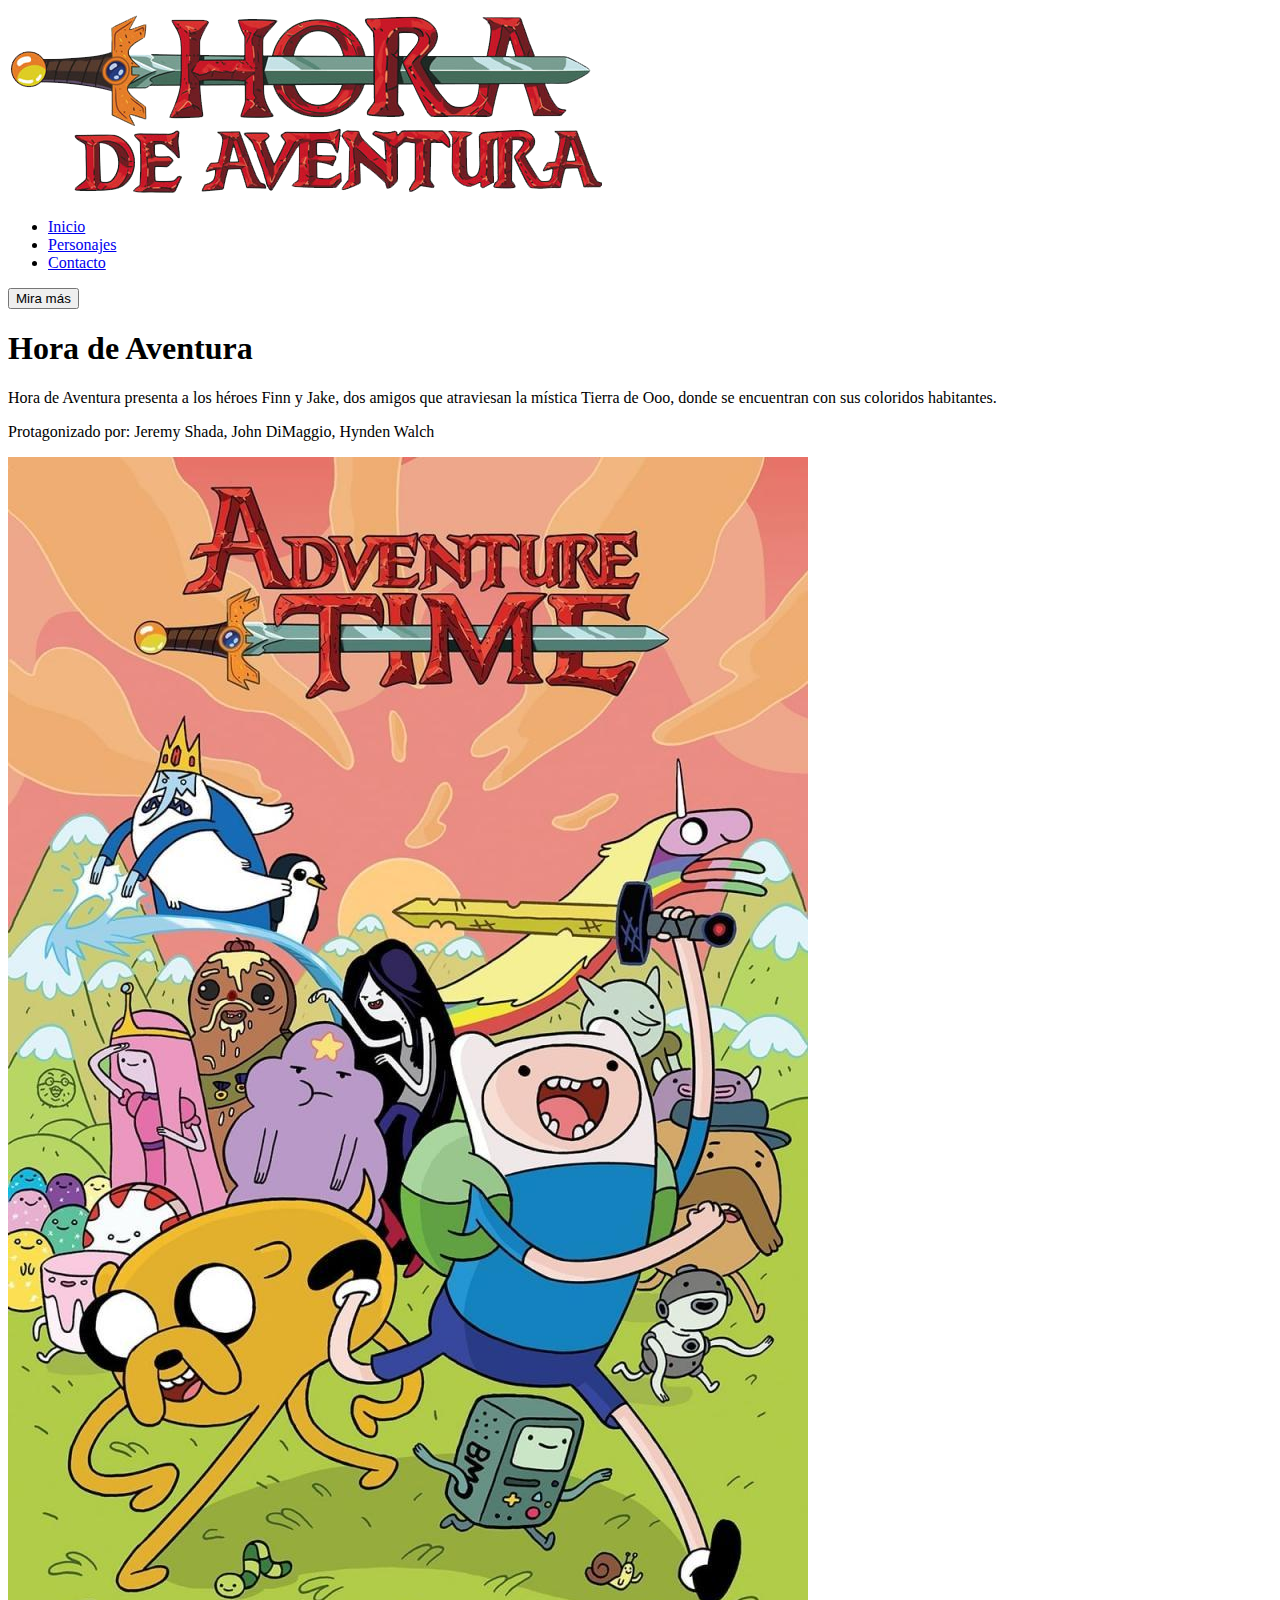
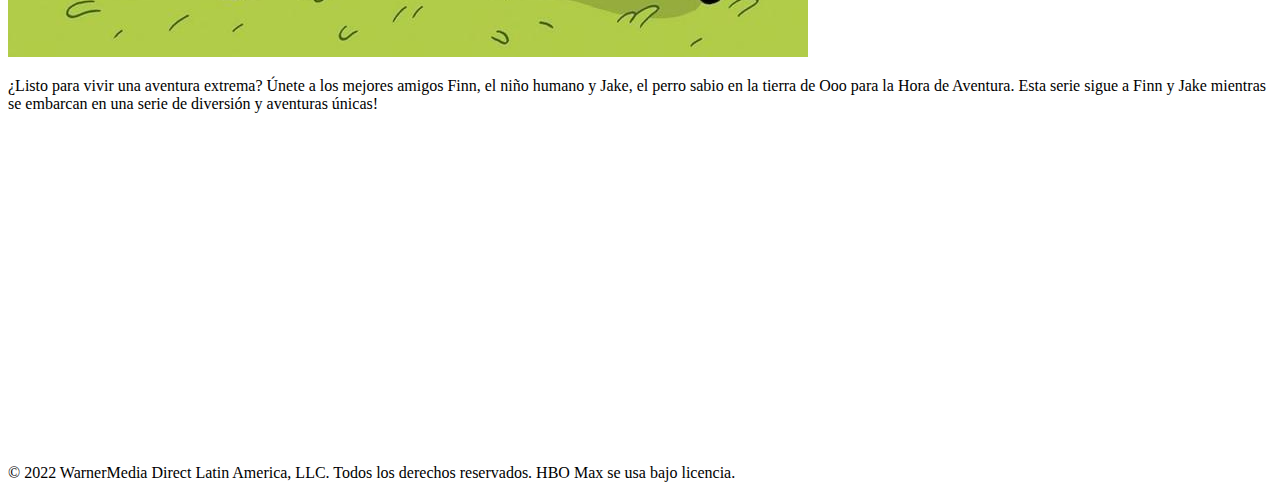
<file: index.html>
<!DOCTYPE html>
<html lang="en">
<head>
    <meta charset="UTF-8">
    <meta http-equiv="X-UA-Compatible" content="IE=edge">
    <meta name="viewport" content="width=device-width, initial-scale=1.0">
    <title>Adventure Time</title>
</head>
<body>
    <!--navbar-->
    <nav class="navbar">
        <a href=""><img class="logo" src="images/logo.png" alt="logo"></a>
        <ul class="nav-links">
            <li><a class="active" href="#">Inicio</a></li>
            <li><a href="./pages/personajes.html">Personajes</a></li>
            <li><a href="./pages/contacto.html">Contacto</a></li>
        </ul>
    </nav>
    <!--final navbar-->

    <!--header y title-->
    <header>
        <div class="header-content">
            <a href="https://youtube.com/playlist?list=PLUHTs3leiuTB6dP00kLkgHfUfR51nc5hg" target="_blank"><button class="ctn">Mira más</button></a>
        </div>
    </header>
    <!--final de header y title-->
    
    <!--inicio main-->
    <section class="main">
        <div class="tittle">
            <h1>Hora de Aventura</h1>
            <div class="line"></div>
        </div>
        <div class="row">
            <div class="col">
                <p>Hora de Aventura presenta a los héroes Finn y Jake, dos amigos que atraviesan la mística Tierra de Ooo, donde se encuentran con sus coloridos habitantes.</p>
                <p>Protagonizado por: Jeremy Shada, John DiMaggio, Hynden Walch</p>
                <img class="img" src="./images/image1.jpg" alt="">
                <p>¿Listo para vivir una aventura extrema? Únete a los mejores amigos Finn, el niño humano y Jake, el perro sabio en la tierra de Ooo para la Hora de Aventura. Esta serie sigue a Finn y Jake mientras se embarcan en una serie de diversión y aventuras únicas!</p>
                <p><iframe width="560" height="315" src="https://www.youtube.com/embed/6KLsF80Ctzc" title="YouTube video player" frameborder="0" allow="accelerometer; autoplay; clipboard-write; encrypted-media; gyroscope; picture-in-picture" allowfullscreen></iframe></a>
            </div>
        </div>
    </section>
    <!--final main-->

    <!--parte final-->
    <section class="footer">
        <p>© 2022 WarnerMedia Direct Latin America, LLC. Todos los derechos reservados. HBO Max se usa bajo licencia.</p>
    </section>
</body>
</html>
</file>
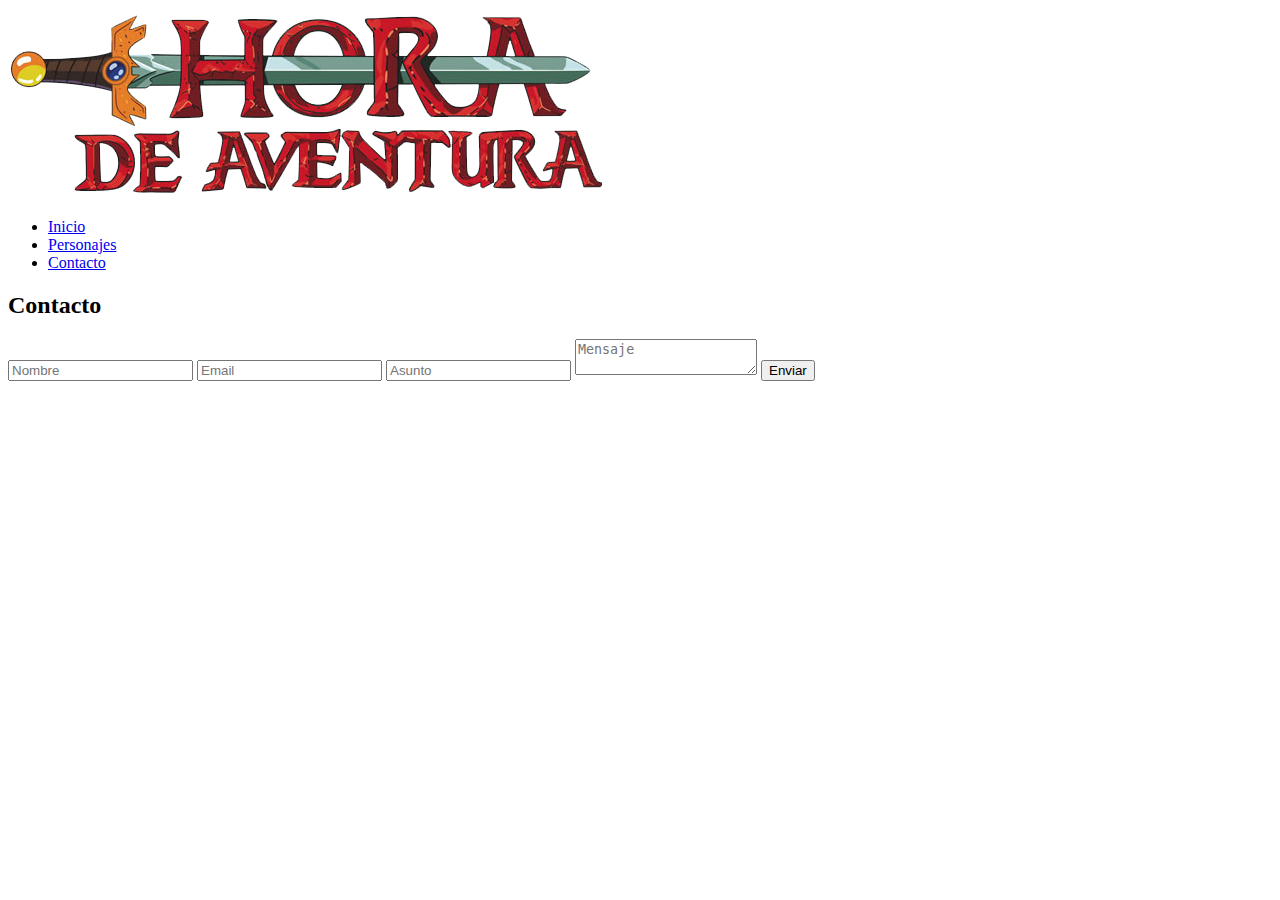
<file: pages/contacto.html>
<!DOCTYPE html>
<html lang="en">
<head>
    <meta charset="UTF-8">
    <meta http-equiv="X-UA-Compatible" content="IE=edge">
    <meta name="viewport" content="width=device-width, initial-scale=1.0">
    <title>Contacto</title>
</head>
<body>
    <!--navbar-->
    <nav class="navbar">
        <a href="/index.html"><img class="logo" src="../images/logo.png" alt="logo"></a>
        <ul class="nav-links">
            <li><a href="../index.html">Inicio</a></li>
            <li><a href="./personajes.html">Personajes</a></li>
            <li><a class="active" href="./contacto.html">Contacto</a></li>
        </ul>
    </nav>
    <!--final navbar-->

    <!--inicio form-->
    <form class="form">
        <div class="form-container">
            <h2 class="form-title">Contacto</h2>
            <input type="text" class="form-input" placeholder="Nombre">
            <input type="email" class="form-input" name="" id="" placeholder="Email">
            <input type="text" class="form-input" placeholder="Asunto">
            <textarea class="form-input form-input-message" placeholder="Mensaje"></textarea>
            
            <input type="submit" class="form-cta" value="Enviar">
        </div>
    </form>
    <!--fin form-->
</body>
</html>
</file>
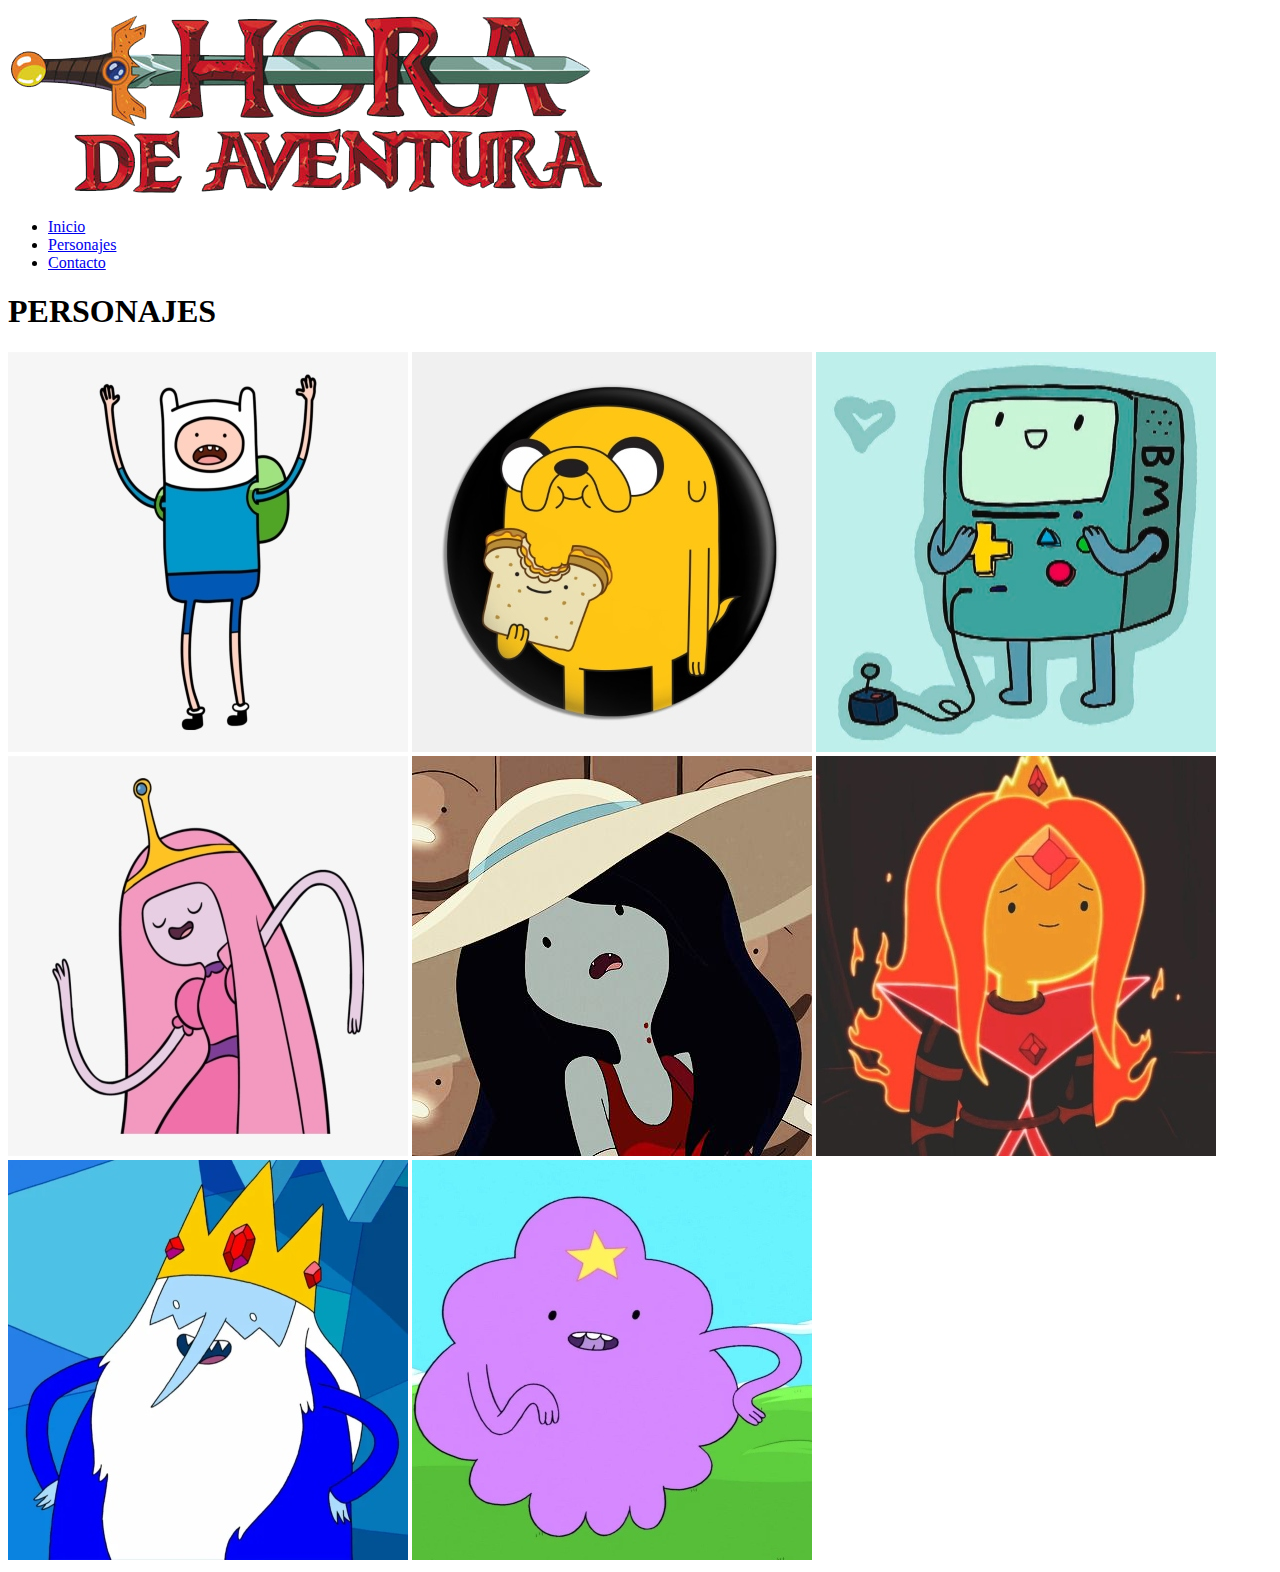
<file: pages/personajes.html>
<!DOCTYPE html>
<html lang="en">
<head>
    <meta charset="UTF-8">
    <meta http-equiv="X-UA-Compatible" content="IE=edge">
    <meta name="viewport" content="width=device-width, initial-scale=1.0">
    <title>Personajes</title>
</head>
<body>
    <!--navbar-->
    <nav class="navbar menu">
        <a href="/index.html"><img class="logo" src="../images/logo.png" alt="logo"></a>
        <ul class="nav-links">
            <li><a href="../index.html">Inicio</a></li>
            <li><a class="active" href="./personajes.html">Personajes</a></li>
            <li><a href="./contacto.html">Contacto</a></li>
        </ul>
    </nav>
    <!--final navbar-->

    <!--inicio section characters-->
    <section class="characters">
        <div class="row">
            <div class="col content-col">
                <h1>PERSONAJES</h1>
                <div class="line"></div>
            </div>
            <div>
                <a href="https://acortar.link/bqH30I" target="_blank"><img src="../images/image2.jpg" alt="Finn"></a>
                <a href="https://acortar.link/XvEdAs" target="_blank"><img src="../images/image3.jpg" alt="HJake"></a>
                <a href="https://acortar.link/GsrdpO" target="_blank"><img src="../images/image4.jpg" alt="Beemo"></a>
                <a href="https://acortar.link/ofDOQF" target="_blank"><img src="../images/image5.jpg" alt="Dulce princesa"></a>
                <a href="https://acortar.link/Q1XTqU" target="_blank"><img src="../images/image6.jpg" alt="Marceline"></a>
                <a href="https://acortar.link/8FrfXM" target="_blank"><img src="../images/image7.jpg" alt="Princesa Flama"></a>
                <a href="https://acortar.link/Il9yjV" target="_blank"><img src="../images/image8.jpg" alt="Rey helado"></a>
                <a href="https://acortar.link/InmSL7" target="_blank"><img src="../images/imagen9.jpg" alt="Princesa Grumosa"></a>
            </div>    
        </div>
    </section>
    <!--final section characters-->
</body>
</html>
</file>
